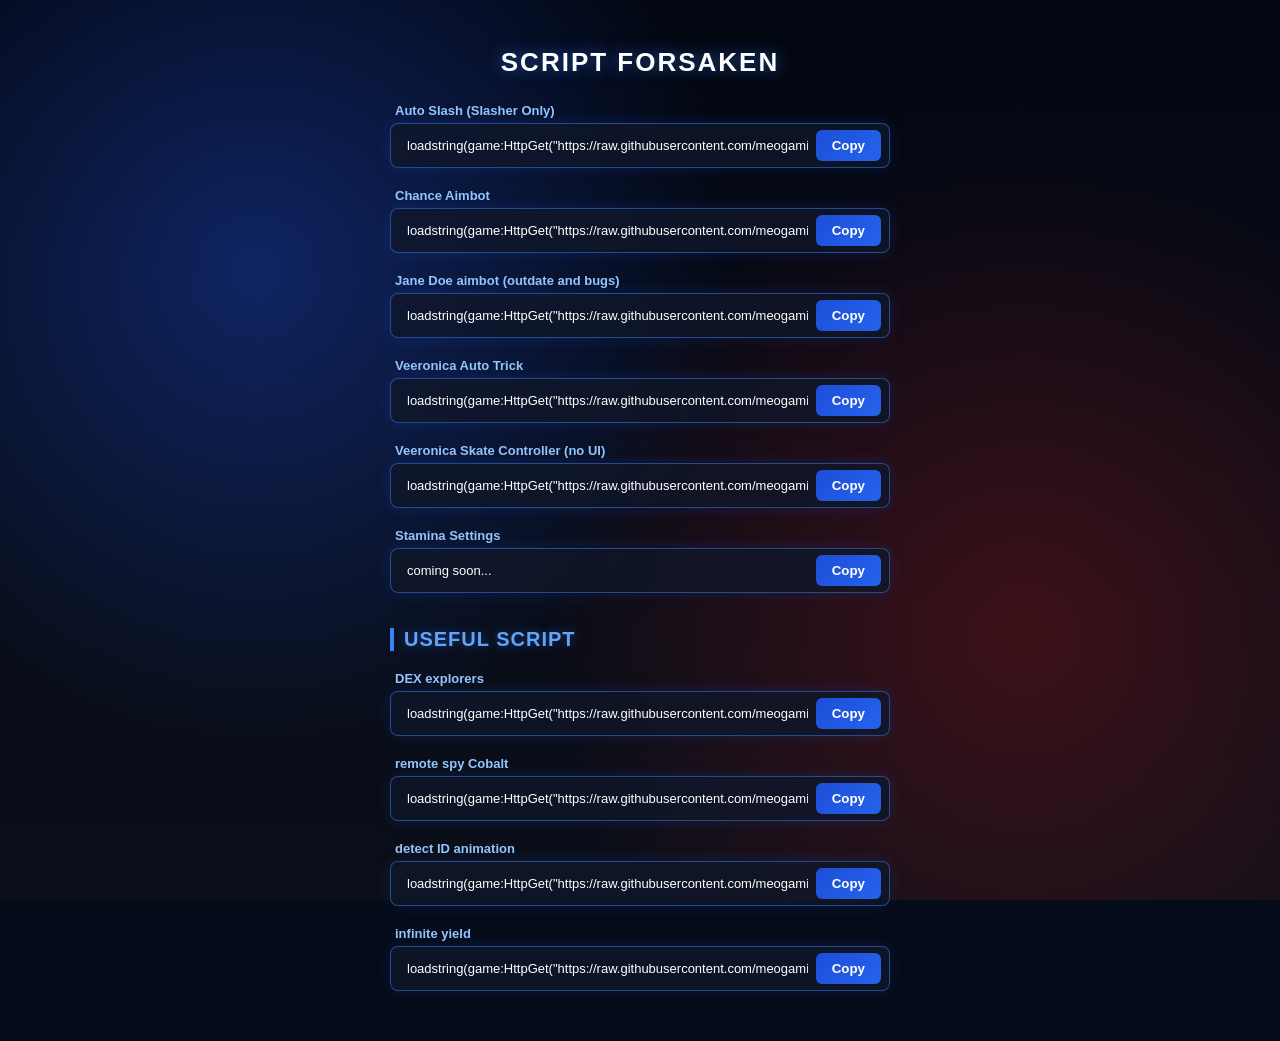
<file: index.html>
<!DOCTYPE html>
<html lang="vi">
<head>
    <meta charset="UTF-8">
    <meta name="viewport" content="width=device-width, initial-scale=1.0">
    <title>Script Forsaken</title>
    <style>
        body {
            font-family: Arial, sans-serif;
            background-color: #050b18;
            background-image: 
                radial-gradient(circle at 20% 30%, rgba(29, 78, 216, 0.4) 0%, transparent 40%),
                radial-gradient(circle at 80% 70%, rgba(185, 28, 28, 0.3) 0%, transparent 40%),
                linear-gradient(to bottom, #030712, #0b0f19);
            background-attachment: fixed;
            color: #ffffff;
            margin: 0;
            padding: 30px 20px;
            display: flex;
            justify-content: center;
        }

        .container {
            text-align: center;
            width: 100%;
            max-width: 500px;
        }

        h1 {
            color: #ffffff;
            font-size: 26px;
            text-transform: uppercase;
            letter-spacing: 2px;
            text-shadow: 0 0 15px rgba(59, 130, 246, 0.6);
            margin-bottom: 25px;
        }

        h2 {
            color: #60a5fa;
            font-size: 20px;
            text-transform: uppercase;
            letter-spacing: 1px;
            margin-top: 35px;
            margin-bottom: 20px;
            text-align: left;
            border-left: 4px solid #3b82f6;
            padding-left: 10px;
            text-shadow: 0 0 10px rgba(59, 130, 246, 0.4);
        }

        .script-group {
            margin-bottom: 20px;
            text-align: left;
        }

        .script-label {
            color: #93c5fd;
            font-size: 13px;
            margin-bottom: 5px;
            margin-left: 5px;
            font-weight: bold;
            display: block;
        }

        .input-box {
            display: flex;
            background: rgba(15, 23, 42, 0.8);
            border: 1px solid rgba(59, 130, 246, 0.5);
            border-radius: 8px;
            padding: 6px 8px;
            box-shadow: 0 0 15px rgba(29, 78, 216, 0.2);
        }

        .input-box input {
            flex: 1;
            background: transparent;
            border: none;
            color: #ffffff;
            font-size: 13px;
            padding: 8px;
            outline: none;
        }

        .input-box button {
            background: linear-gradient(135deg, #1d4ed8, #2563eb);
            color: white;
            border: none;
            padding: 8px 16px;
            border-radius: 6px;
            cursor: pointer;
            font-weight: bold;
        }
    </style>
</head>
<body>
    <div class="container">
        <!-- MỤC 1: SCRIPT FORSAKEN -->
        <h1>script forsaken</h1>
        
        <div class="script-group">
            <span class="script-label">Auto Slash (Slasher Only)</span>
            <div class="input-box">
                <input type="text" id="s1" value='loadstring(game:HttpGet("https://raw.githubusercontent.com/meogaming2025/Script/refs/heads/main/Forsaken/Slasher%20auto%20slash.lua"))()' readonly>
                <button onclick="copyScript('s1')">Copy</button>
            </div>
        </div>

        <div class="script-group">
            <span class="script-label">Chance Aimbot</span>
            <div class="input-box">
                <input type="text" id="s2" value='loadstring(game:HttpGet("https://raw.githubusercontent.com/meogaming2025/Script/refs/heads/main/Forsaken/Chance%20Aimbot.lua"))()' readonly>
                <button onclick="copyScript('s2')">Copy</button>
            </div>
        </div>

        <div class="script-group">
            <span class="script-label">Jane Doe aimbot (outdate and bugs)</span>
            <div class="input-box">
                <input type="text" id="s3" value='loadstring(game:HttpGet("https://raw.githubusercontent.com/meogaming2025/Script/refs/heads/main/Forsaken/Jane%20Doe%20aimbot.lua"))()' readonly>
                <button onclick="copyScript('s3')">Copy</button>
            </div>
        </div>

        <div class="script-group">
            <span class="script-label">Veeronica Auto Trick</span>
            <div class="input-box">
                <input type="text" id="s4" value='loadstring(game:HttpGet("https://raw.githubusercontent.com/meogaming2025/Script/refs/heads/main/Forsaken/veeronica%20auto%20trick.lua"))()' readonly>
                <button onclick="copyScript('s4')">Copy</button>
            </div>
        </div>

        <div class="script-group">
            <span class="script-label">Veeronica Skate Controller (no UI)</span>
            <div class="input-box">
                <input type="text" id="s5" value='loadstring(game:HttpGet("https://raw.githubusercontent.com/meogaming2025/Script/refs/heads/main/Forsaken/Veeronica%20skate%20controller.lua"))()' readonly>
                <button onclick="copyScript('s5')">Copy</button>
            </div>
        </div>

        <div class="script-group">
            <span class="script-label">Stamina Settings</span>
            <div class="input-box">
                <input type="text" id="s6" value="coming soon..." readonly>
                <button onclick="copyScript('s6')">Copy</button>
            </div>
        </div>

        <!-- MỤC 2: USEFUL SCRIPT -->
        <h2>Useful Script</h2>

        <div class="script-group">
            <span class="script-label">DEX explorers</span>
            <div class="input-box">
                <input type="text" id="u1" value='loadstring(game:HttpGet("https://raw.githubusercontent.com/meogaming2025/Script/refs/heads/main/Helper/Dex%20Explorer"))()' readonly>
                <button onclick="copyScript('u1')">Copy</button>
            </div>
        </div>

        <div class="script-group">
            <span class="script-label">remote spy Cobalt</span>
            <div class="input-box">
                <input type="text" id="u2" value='loadstring(game:HttpGet("https://raw.githubusercontent.com/meogaming2025/Script/refs/heads/main/Helper/Cobalt"))()' readonly>
                <button onclick="copyScript('u2')">Copy</button>
            </div>
        </div>

        <div class="script-group">
            <span class="script-label">detect ID animation</span>
            <div class="input-box">
                <input type="text" id="u3" value='loadstring(game:HttpGet("https://raw.githubusercontent.com/meogaming2025/Script/refs/heads/main/Helper/Detect%20id%20animation"))()' readonly>
                <button onclick="copyScript('u3')">Copy</button>
            </div>
        </div>

        <!-- Ô infinite yield vừa cập nhật -->
        <div class="script-group">
            <span class="script-label">infinite yield</span>
            <div class="input-box">
                <input type="text" id="u4" value='loadstring(game:HttpGet("https://raw.githubusercontent.com/meogaming2025/Script/refs/heads/main/Helper/infinite%20yield"))()' readonly>
                <button onclick="copyScript('u4')">Copy</button>
            </div>
        </div>
    </div>

    <script>
        function copyScript(id) {
            var el = document.getElementById(id);
            if (navigator.clipboard && navigator.clipboard.writeText) {
                navigator.clipboard.writeText(el.value).then(() => alert("Đã copy script!"));
            } else {
                el.removeAttribute('readonly');
                el.select();
                document.execCommand('copy');
                el.setAttribute('readonly', 'true');
                alert("Đã copy script!");
            }
        }
    </script>
</body>
</html>
</file>
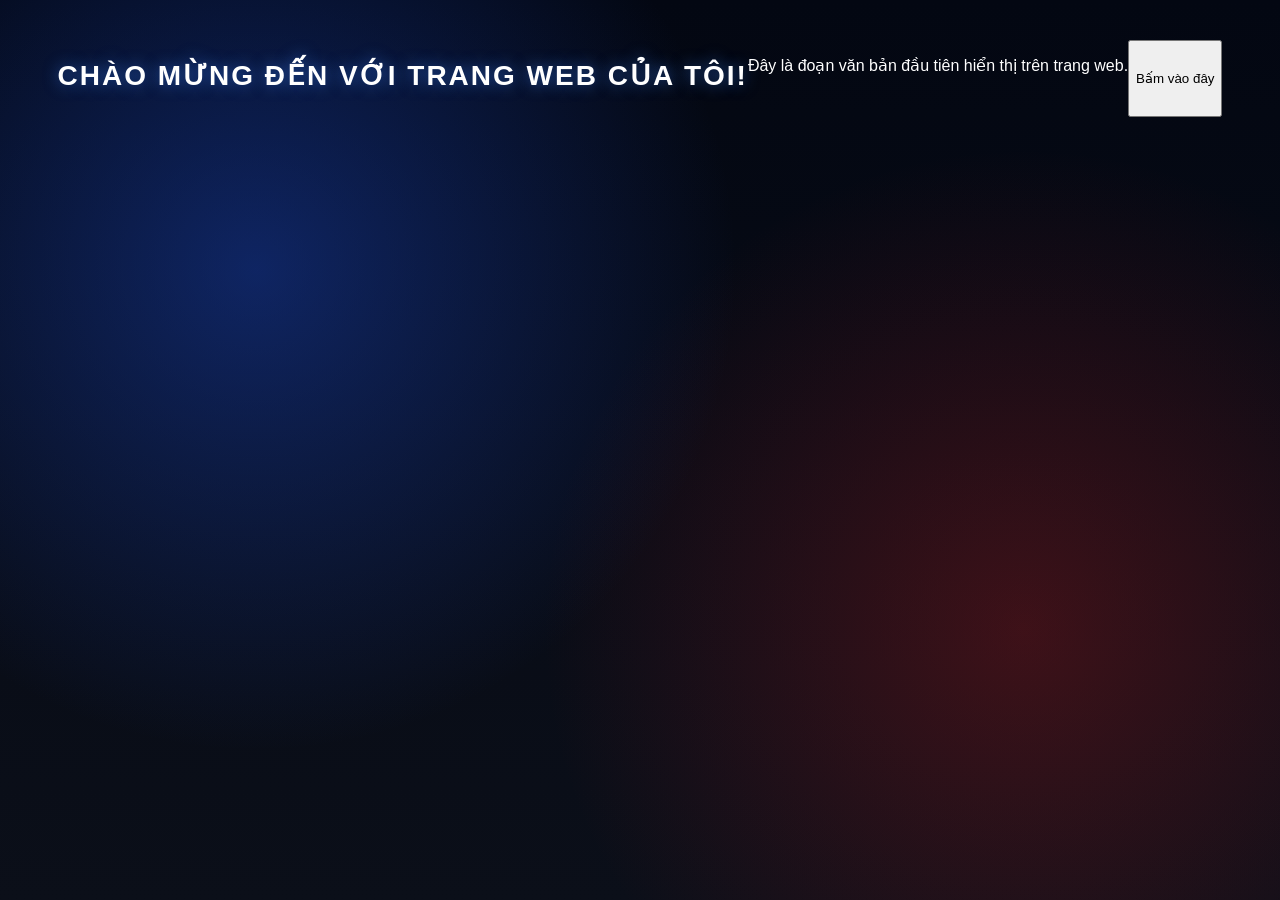
<file: webtest.html>
<!DOCTYPE html>
<html lang="vi">
<head>
    <meta charset="UTF-8">
    <meta name="viewport" content="width=device-width, initial-scale=1.0">
    <title>Trang web đầu tiên của tôi</title>
    <link rel="stylesheet" href="style.css">
</head>
<body>
    <h1>Chào mừng đến với trang web của tôi!</h1>
    <p>Đây là đoạn văn bản đầu tiên hiển thị trên trang web.</p>
    <button onclick="thongBao()">Bấm vào đây</button>

    <script src="script.js"></script>
</body>
</html>
</file>
<file: style.css>
body {
    font-family: Arial, sans-serif;
    background-color: #050b18;
    background-image: 
        radial-gradient(circle at 20% 30%, rgba(29, 78, 216, 0.4) 0%, transparent 40%),
        radial-gradient(circle at 80% 70%, rgba(185, 28, 28, 0.3) 0%, transparent 40%),
        linear-gradient(to bottom, #030712, #0b0f19);
    background-attachment: fixed;
    color: #ffffff;
    margin: 0;
    padding: 40px 20px;
    display: flex;
    justify-content: center;
}

.container {
    text-align: center;
    width: 100%;
    max-width: 500px;
}

h1 {
    color: #ffffff;
    font-size: 28px;
    text-transform: uppercase;
    letter-spacing: 2px;
    text-shadow: 0 0 15px rgba(59, 130, 246, 0.6);
    margin-bottom: 25px;
}

.input-box {
    display: flex;
    background: rgba(15, 23, 42, 0.8);
    border: 1px solid rgba(59, 130, 246, 0.5);
    border-radius: 8px;
    padding: 8px;
    box-shadow: 0 0 20px rgba(29, 78, 216, 0.3);
    margin-bottom: 15px;
}

.input-box input {
    flex: 1;
    background: transparent;
    border: none;
    color: #93c5fd;
    font-size: 14px;
    padding: 10px;
    outline: none;
    text-overflow: ellipsis;
}

.input-box button {
    background: linear-gradient(135deg, #1d4ed8, #2563eb);
    color: white;
    border: none;
    padding: 10px 20px;
    border-radius: 6px;
    cursor: pointer;
    font-weight: bold;
    transition: 0.2s;
}

.input-box button:hover {
    background: linear-gradient(135deg, #2563eb, #3b82f6);
    box-shadow: 0 0 10px rgba(59, 130, 246, 0.6);
}
</file>
